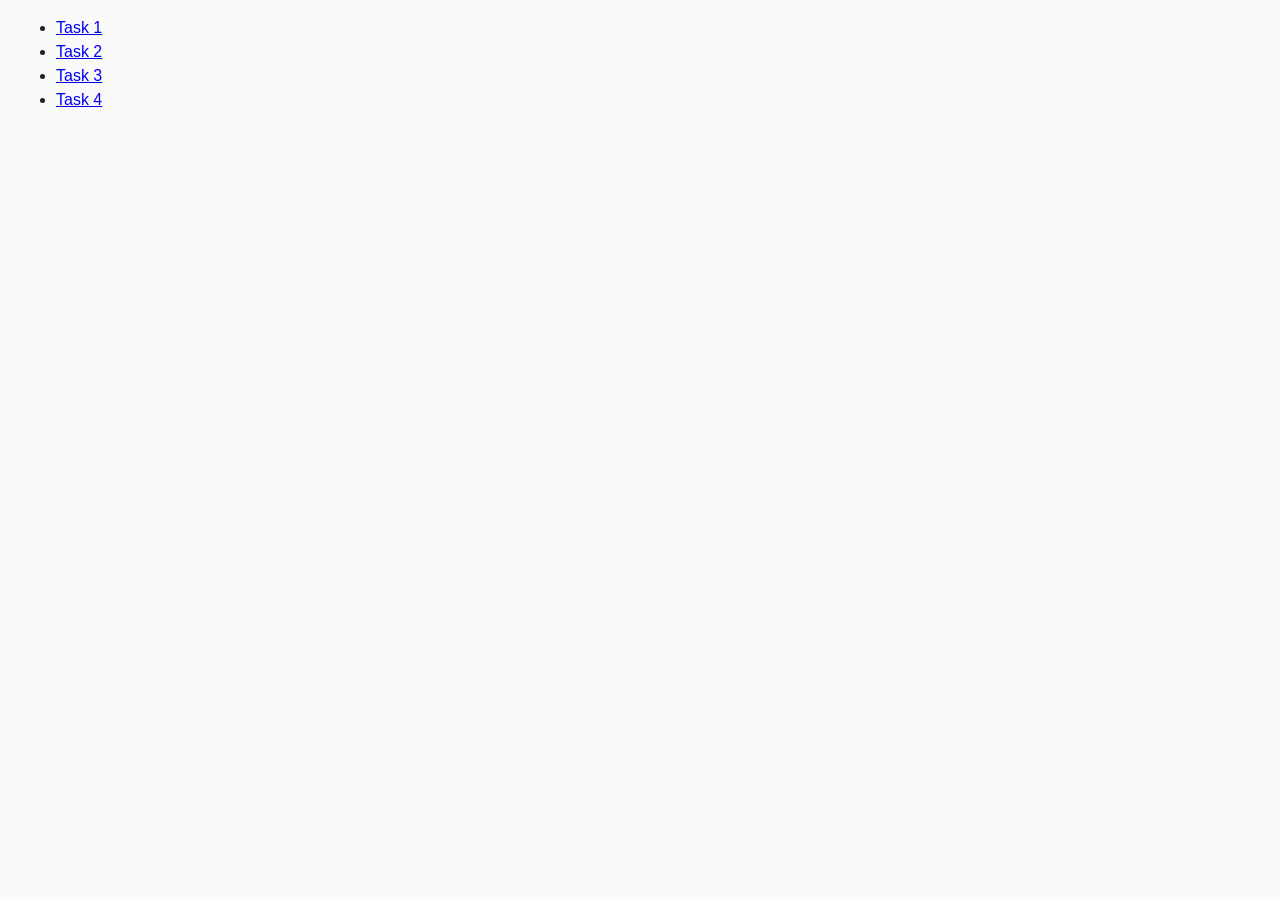
<file: index.html>
<!DOCTYPE html>
<html lang="pl">
  <head>
    <meta charset="UTF-8" />
    <meta http-equiv="X-UA-Compatible" content="IE=edge" />
    <meta name="viewport" content="width=device-width, initial-scale=1.0" />
    <title>Homework 07</title>
    <link rel="stylesheet" href="css/common.css" />
  </head>
  <body>
    <ul>
      <li><a href="task-01.html">Task 1</a></li>
      <li><a href="task-02.html">Task 2</a></li>
      <li><a href="task-03.html">Task 3</a></li>
      <li><a href="task-04.html">Task 4</a></li>
    </ul>
  </body>
</html>
</file>
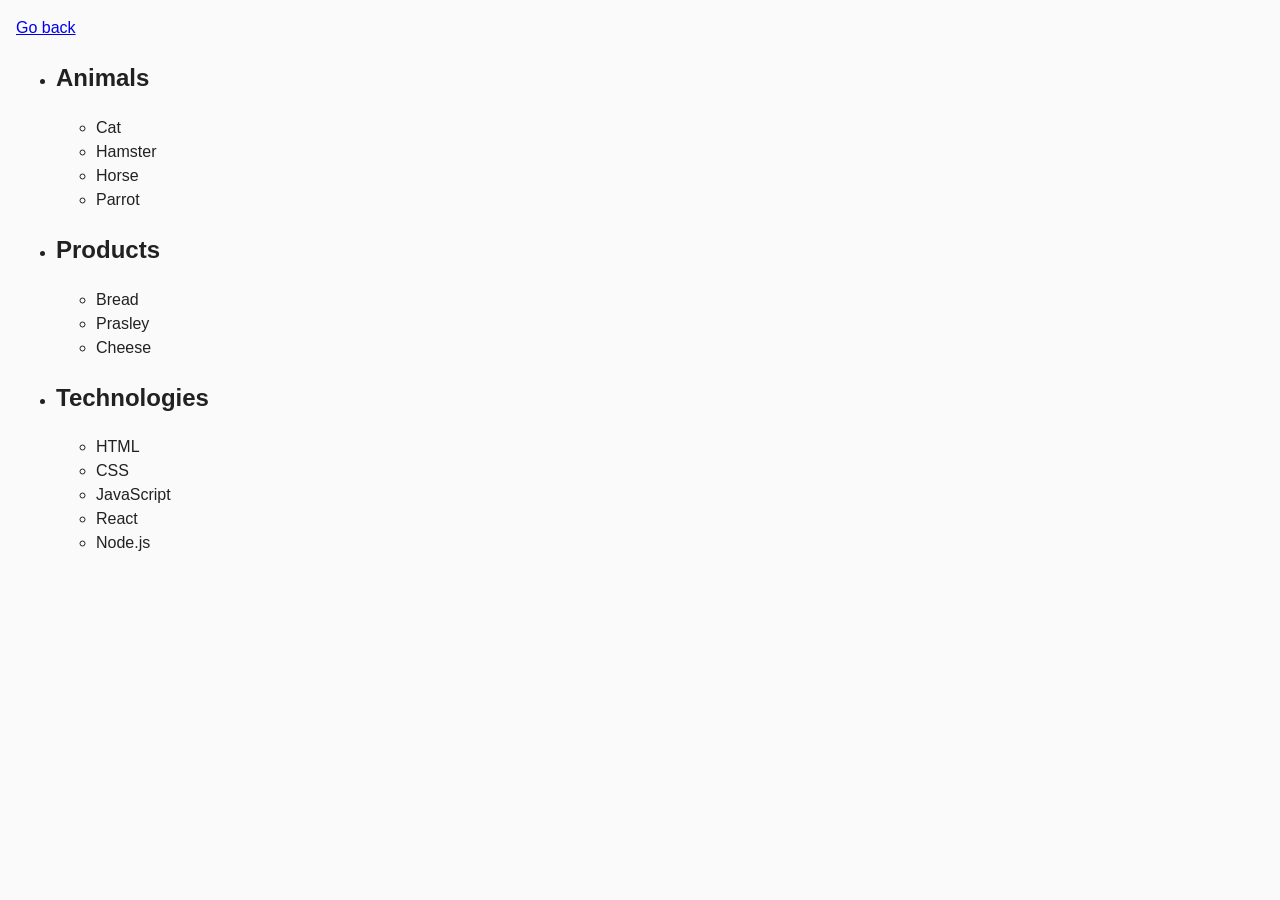
<file: task-01.html>
<!DOCTYPE html>
<html lang="pl">
  <head>
    <meta charset="UTF-8" />
    <meta http-equiv="X-UA-Compatible" content="IE=edge" />
    <meta name="viewport" content="width=device-width, initial-scale=1.0" />
    <title>Task 1</title>
    <link rel="stylesheet" href="css/common.css" />
  </head>
  <body>
    <p><a href="index.html">Go back</a></p>

    <ul id="categories">
      <li class="item">
        <h2>Animals</h2>

        <ul>
          <li>Cat</li>
          <li>Hamster</li>
          <li>Horse</li>
          <li>Parrot</li>
        </ul>
      </li>
      <li class="item">
        <h2>Products</h2>

        <ul>
          <li>Bread</li>
          <li>Prasley</li>
          <li>Cheese</li>
        </ul>
      </li>
      <li class="item">
        <h2>Technologies</h2>

        <ul>
          <li>HTML</li>
          <li>CSS</li>
          <li>JavaScript</li>
          <li>React</li>
          <li>Node.js</li>
        </ul>
      </li>
    </ul>

    <script src="js/task-01.js" type="module"></script>
  </body>
</html>
</file>
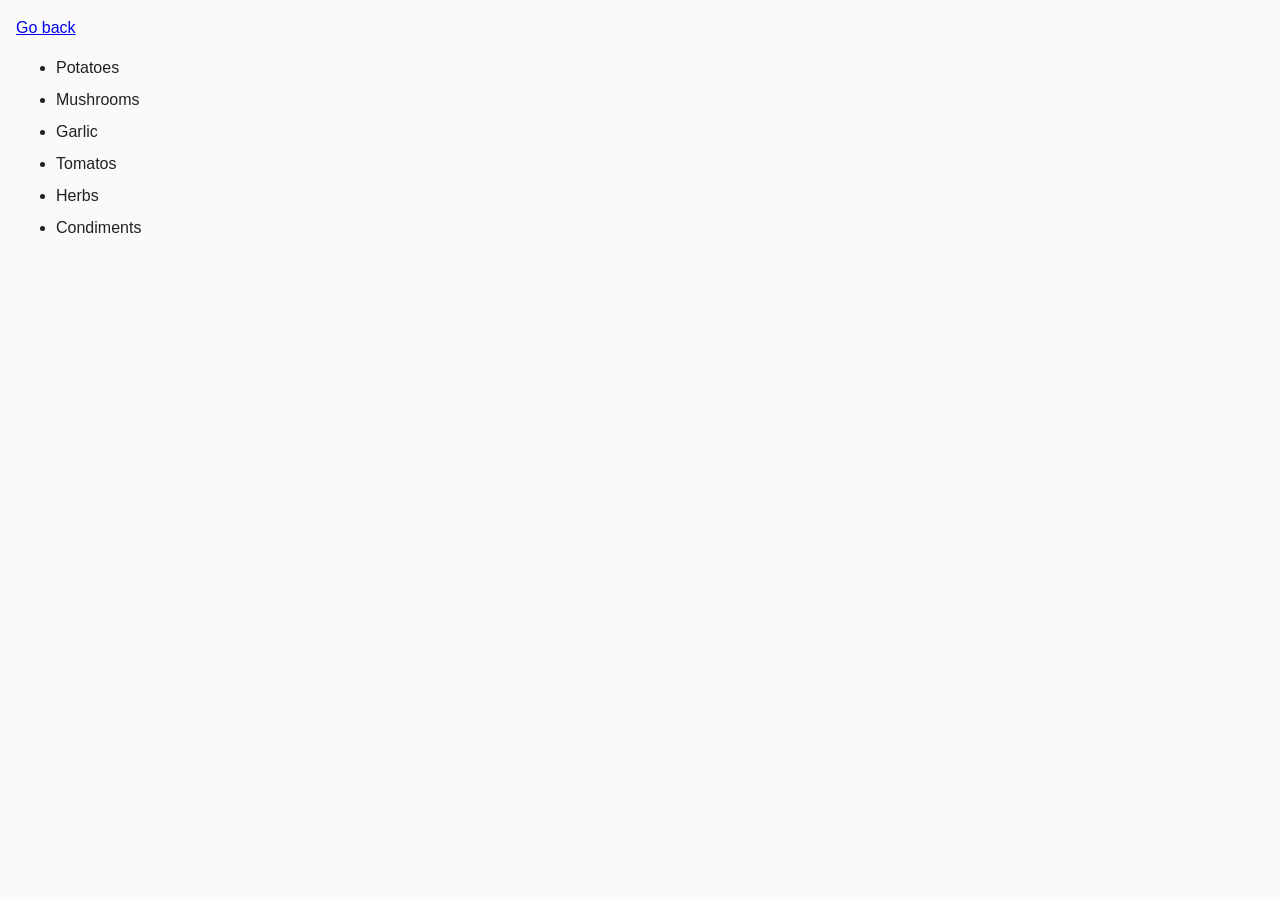
<file: task-02.html>
<!DOCTYPE html>
<html lang="ru">
  <head>
    <meta charset="UTF-8" />
    <meta http-equiv="X-UA-Compatible" content="IE=edge" />
    <meta name="viewport" content="width=device-width, initial-scale=1.0" />
    <title>Task 2</title>
    <link rel="stylesheet" href="css/common.css" />
    <style>
      .item {
        font-weight: 500;
      }

      .item:not(:last-child) {
        margin-bottom: 8px;
      }
    </style>
  </head>
  <body>
    <p><a href="index.html">Go back</a></p>

    <ul id="ingredients"></ul>

    <script src="js/task-02.js" type="module"></script>
  </body>
</html>
</file>
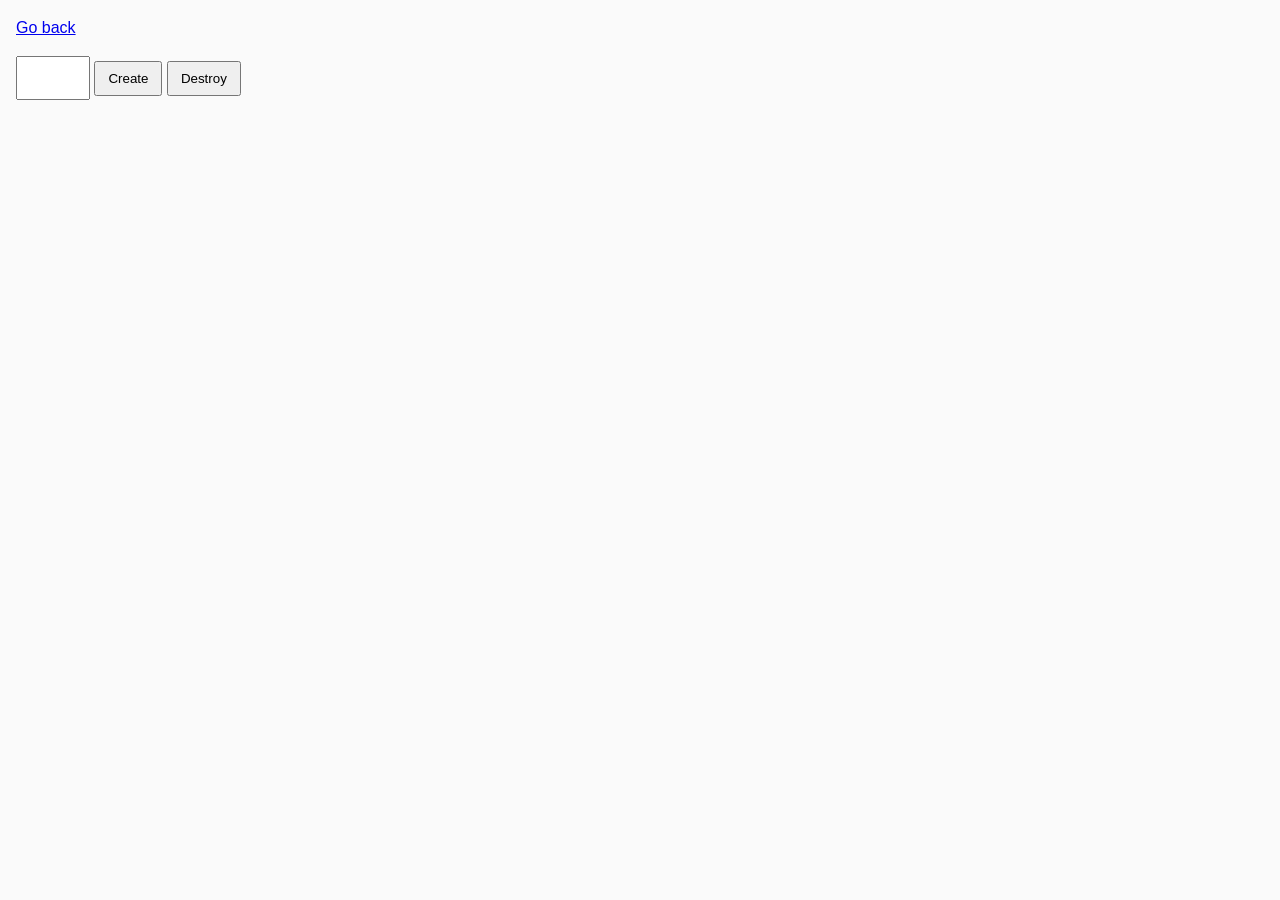
<file: task-04.html>
<!DOCTYPE html>
<html lang="pl">
  <head>
    <meta charset="UTF-8" />
    <meta http-equiv="X-UA-Compatible" content="IE=edge" />
    <meta name="viewport" content="width=device-width, initial-scale=1.0" />
    <title>Task 04</title>
    <link rel="stylesheet" href="css/common.css" />
  </head>
  <body>
    <p><a href="index.html">Go back</a></p>

    <div id="controls">
      <input type="number" min="1" max="100" step="1" />
      <button type="button" data-create>Create</button>
      <button type="button" data-destroy>Destroy</button>
    </div>

    <div id="boxes"></div>

    <script src="js/task-04.js" type="module"></script>
  </body>
</html>
</file>
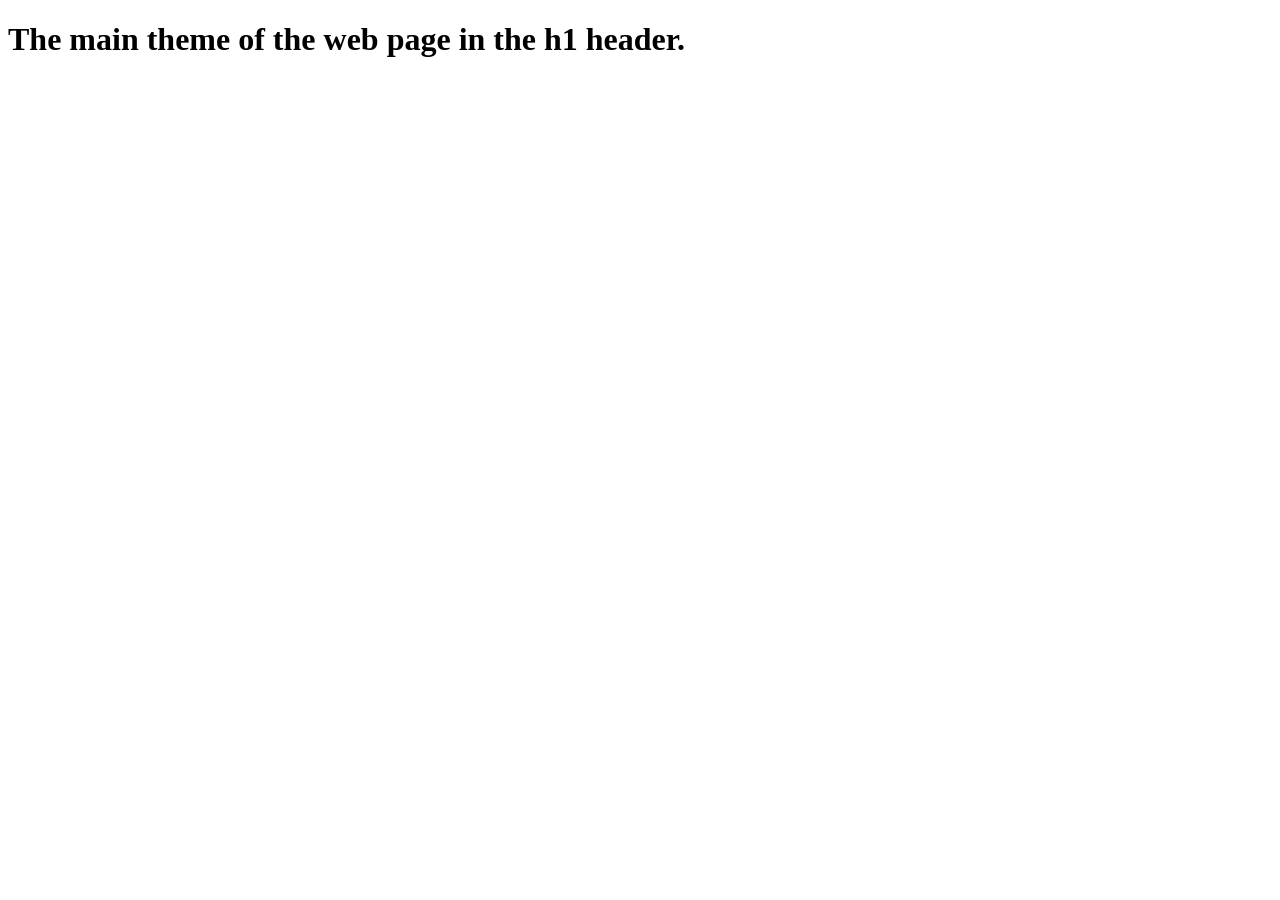
<file: Modul1/Modul1_Zadanie.html>
<!DOCTYPE html>
<html>
    <head>
        <meta charset="utf-8">
        <title>Modul 1 - Zadanie 1</title>
    </head>
    <body>

        <h1>The main theme of the web page in the h1 header.</h1>

        <!-- The commentary answers the question "Why is this part of the code written".-->
         
    </body>
</html>
</file>
<file: css/common.css>
* {
  box-sizing: border-box;
}

body {
  margin: 16px;
  font-family: -apple-system, BlinkMacSystemFont, 'Segoe UI', Roboto, Oxygen,
    Ubuntu, Cantarell, 'Open Sans', 'Helvetica Neue', sans-serif;
  -webkit-font-smoothing: antialiased;
  -moz-osx-font-smoothing: grayscale;
  background-color: #fafafa;
  color: #212121;
  line-height: 1.5;
}

input {
  padding: 8px;
  font: inherit;
}

button {
  padding: 8px 12px;
  cursor: pointer;
}

img {
  width: 300px; 
  height: auto;
}
</file>
